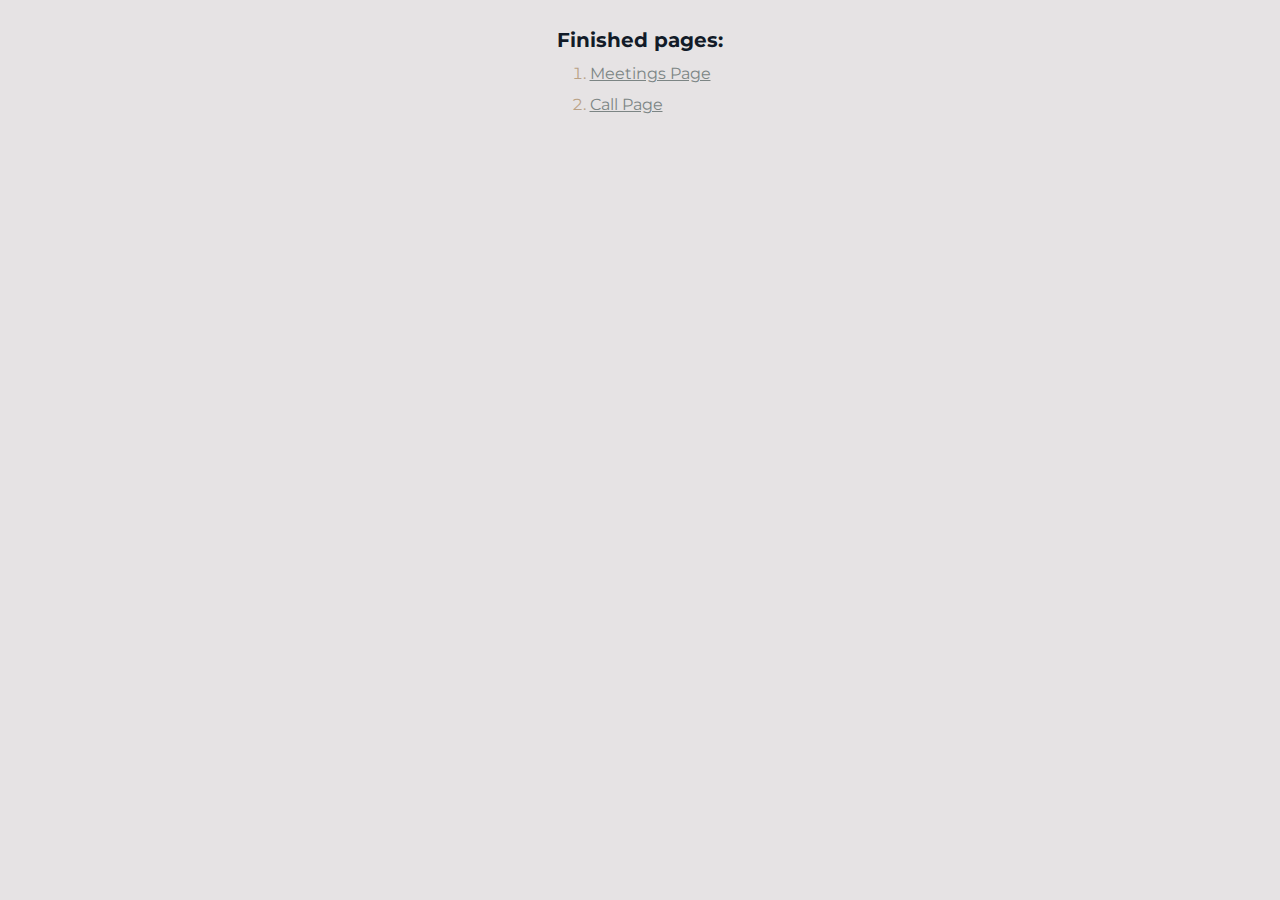
<file: index.html>
<!DOCTYPE html>
<html lang="en">

<head>
   <meta charset="UTF-8">
   <meta name="viewport" content="width=device-width, initial-scale=1.0">
   <title>Video Chat</title>
</head>

<body>
   <div class="rootpage">
      <h2>Finished pages:</h2>
      <ol class="rootpage__list">
         <li><a target="_blank" href="meetings.html">Meetings Page</a></li>
         <li><a target="_blank" href="call-page.html">Call Page</a></li>
      </ol>
   </div>
</body>

<style>
   @charset "UTF-8";
   @import url("https://fonts.googleapis.com/css?family=Montserrat:regular,700&display=swap");

   *,
   *::before,
   *::after {
      padding: 0px;
      margin: 0px;
      border: 0px;
      box-sizing: border-box;
   }

   html,
   body {
      height: 100%;
      margin: 0;
      padding: 0;
      min-width: 320px;
      width: 100%;
      color: #BAA287;
      background-color: #E6E3E4;
   }

   body {
      font-family: Montserrat;
      font-size: 100%;
      line-height: 1;
      font-size: 1rem;
   }

   a {
      text-decoration: underline;
      color: #7C8584
   }

   a:visited {
      text-decoration: underline;
      color: #6892aa;
   }

   a:hover {
      text-decoration: none;
   }

   ul li {
      list-style: none;
   }

   img {
      vertical-align: top;
   }

   .wrapper {
      width: 100%;
      min-height: 100%;
      overflow: hidden;
   }

   .rootpage {
      padding: 30px;
      display: flex;
      flex-direction: column;
      align-items: center;
   }

   @media (max-width: 767px) {
      .rootpage {
         padding: 30px 15px;
      }
   }

   h1 {
      color: #121B28;
      font-size: 2.5rem;
      margin: 0px 0px 1.25rem 0px;
   }

   @media (max-width: 767px) {
      h1 {
         font-size: 1.85rem;
         margin: 0px 0px 1.25rem 0px;
      }
   }

   h2 {
      color: #121B28;
      font-size: 1.25rem;
      margin: 0px 0px 1rem 0px;
   }

   @media (max-width: 767px) {
      h2 {
         font-size: 1.125rem;
         margin: 0px 0px 1rem 0px;
      }
   }

   .rootpage__info {
      line-height: 140%;
      margin: 0px 0px 1.5rem 0px;
   }

   .rootpage__list {
      margin: 0px 0px 2.25rem 1.25rem;
   }

   .rootpage__list li:not(:last-child) {
      margin: 0px 0px 15px 0px;
   }

   .rootpage__contacts,
   .rootpage__tnx {
      border-radius: 200px;
      padding: 20px 65px;
      line-height: 140%;
   }

   @media (max-width: 767px) {

      .rootpage__contacts,
      .rootpage__tnx {
         border-radius: 40px;
         padding: 20px;
      }
   }

   .rootpage__contacts {
      background: #32b5a4;

   }

   .rootpage__contacts a {
      color: #ebe691;
   }

   .rootpage__tnx {
      background: #c22d63;
      margin: 0px 0px 1rem 0px;
   }
</style>

</html>
</file>
